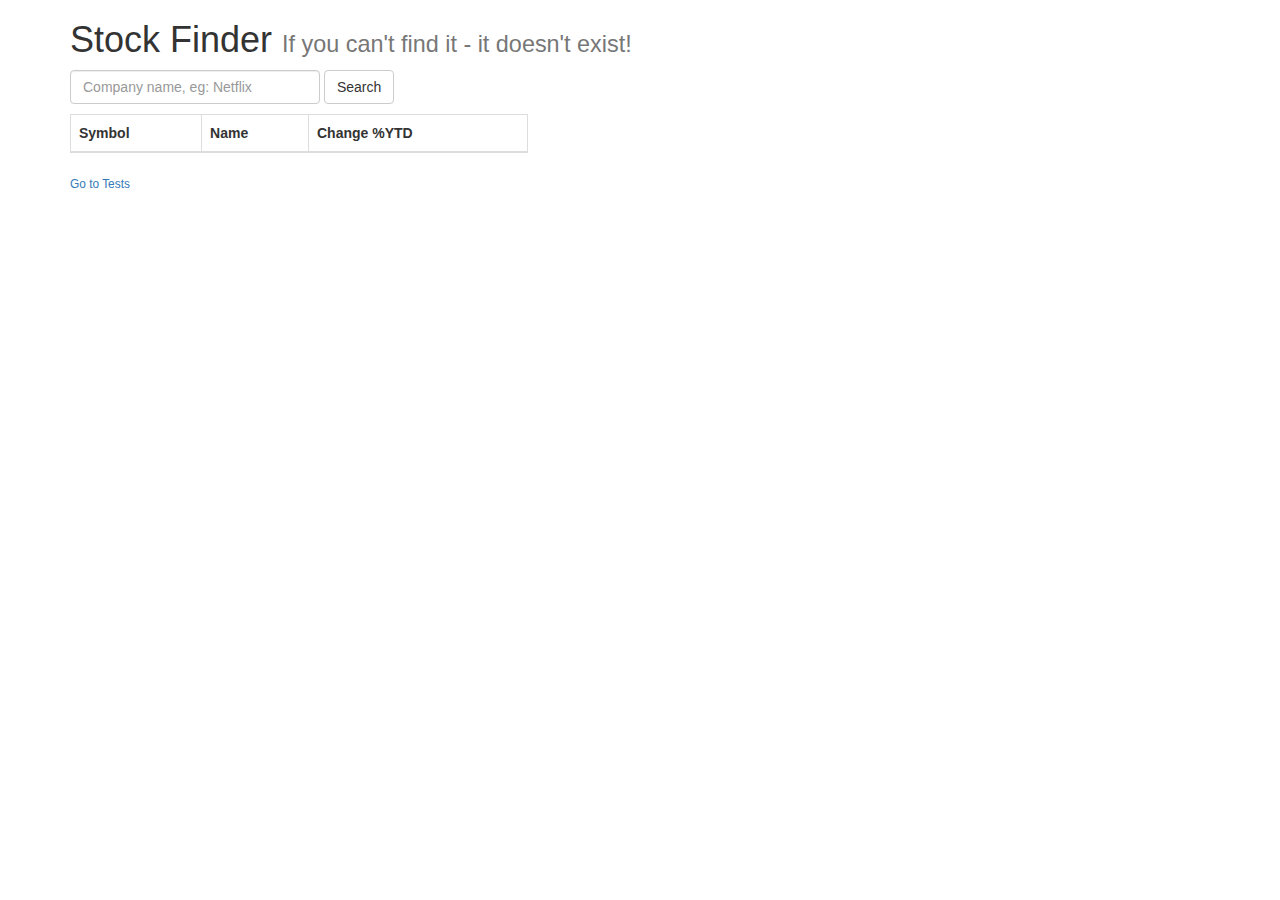
<file: public/index.html>
<!DOCTYPE html>
<html>
    <head>
        <meta charset="UTF-8">
        <title>js-test - Stock Finder</title>
        <link type="text/css" rel="stylesheet" href="https://maxcdn.bootstrapcdn.com/bootstrap/3.3.5/css/bootstrap.min.css"/>
        <link type="text/css" rel="stylesheet" href="./style.css"/>
    </head>
    <body>
        <div class="container">
            <h1>Stock Finder <small>If you can't find it - it doesn't exist!</small></h1>
            <div class="row">
                <div class="col-md-5">
                    <form id="search-form" class="form-inline">
                        <div class="form-group">
                            <input type="text" class="form-control company-name" placeholder="Company name, eg: Netflix">
                            <button type="submit" class="btn btn-default">Search</button>
                            <img id="spinner" src="./imgs/loader.gif">
                            <span class="help-block"></span>
                        </div>
                    </form>
                    <table class="table table-hover table-bordered" id="results-table">
                        <thead>
                            <tr>
                              <th>Symbol</th>
                              <th>Name</th>
                              <th>Change %YTD</th>
                            </tr>
                        </thead>
                        <tbody>
                        </tbody>
                    </table>
                    <small><a href="/test.html">Go to Tests</a>
                </div>
                <div class="col-md-7">
                    <div id="chartDemoContainer" style="height: 400px; min-width: 300px; margin-bottom: 30px;"></div>
                    <div id="quote-info"></div>
                </div>
            </div>
        </div>
        <script type="text/javascript" src="./vendor/jquery/jquery-2.1.4.min.js"></script>
        <script src="http://code.highcharts.com/stock/highstock.js"></script>
        <script src="http://code.highcharts.com/stock/modules/exporting.js"></script>
        <script type="text/javascript" src="./resources/InteractiveChartApi.js"></script>
        <script type="text/javascript" src="./api.js"></script>
        <script type="text/javascript" src="./models.js"></script>
        <script type="text/javascript" src="./application.js"></script>
    </body>
</html>
</file>
<file: public/style.css>
.company-name {
    min-width: 250px;
}
td.plus {
    color: #090;
}
td.minus {
    color: #900;
}
tr.selected {
    background: #EEF;
}
#quote-info {
    white-space: pre;
}
</file>
